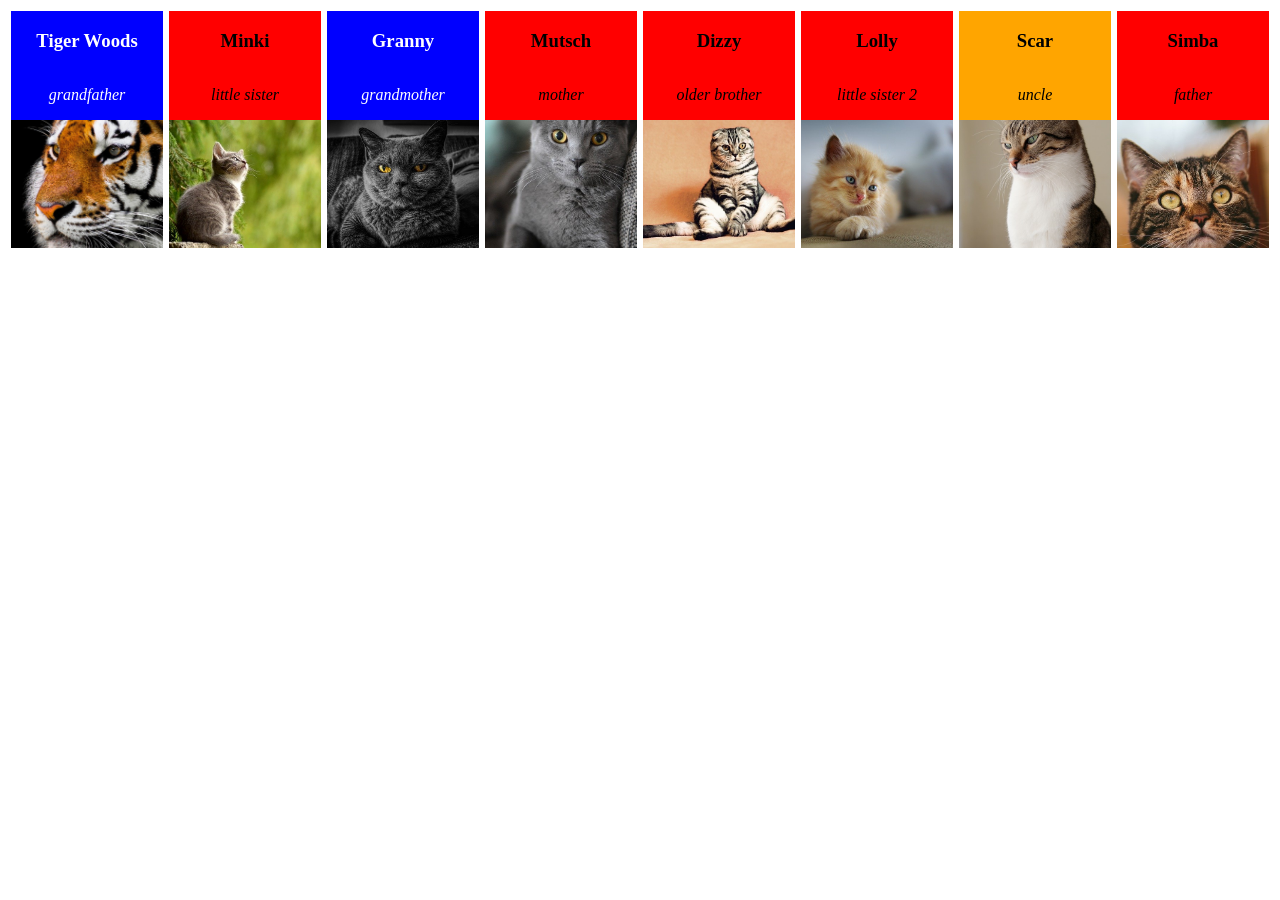
<file: Challenge/index.html>
<!DOCTYPE html>
<html>
<head>
	<title>Challenge</title>
	<meta charset="utf-8">
	<script src="https://code.jquery.com/jquery-3.5.1.min.js"></script>
</head>
<body>
	<script src="script.js" type="text/javascript"></script>
</body>
</html>
</file>
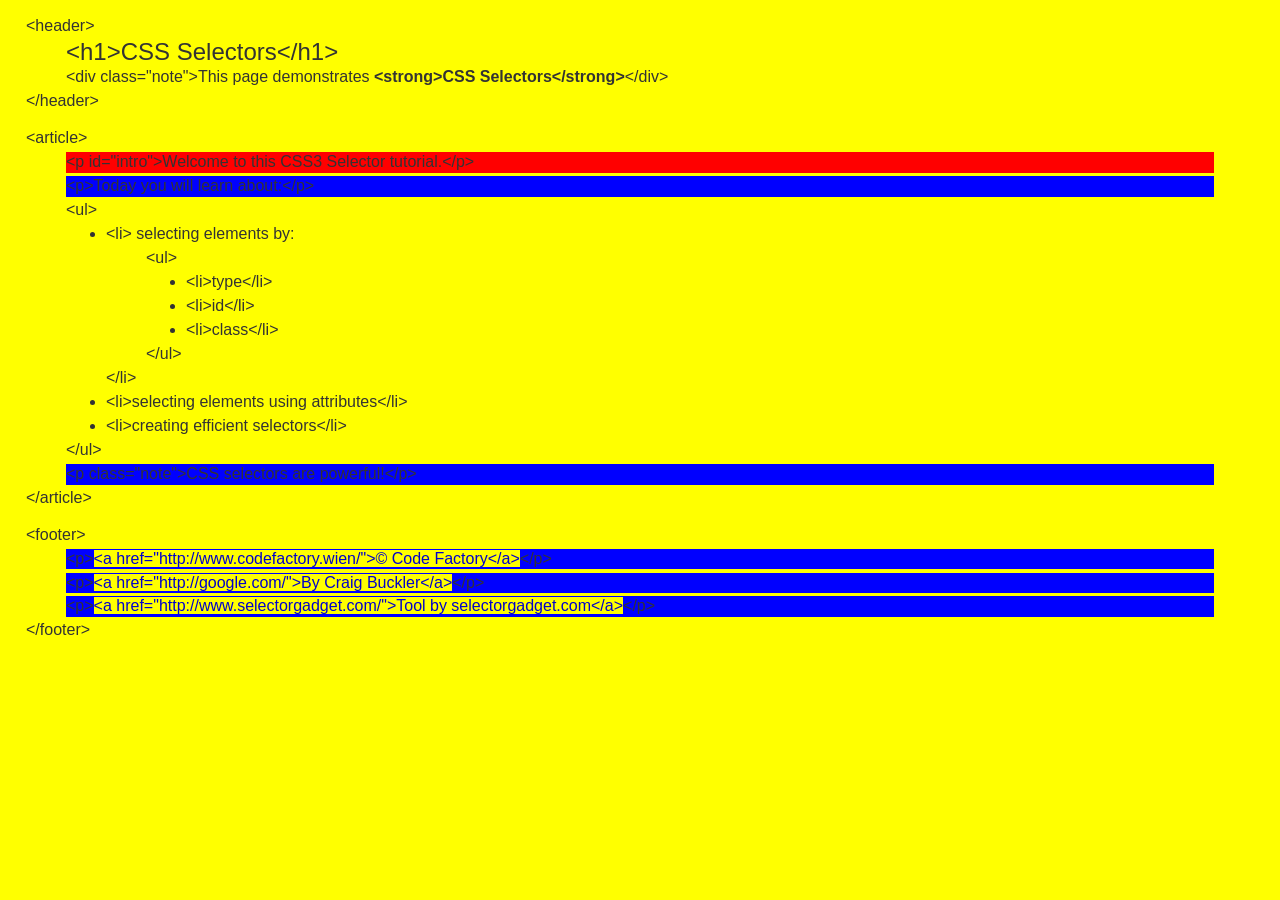
<file: Basic /example.html>
<!DOCTYPE html>
<html lang="en">
<head>
	<meta charset="UTF-8" />
	<title>CSS Selectors</title>
	<link rel="stylesheet" href="styles.css" />
</head>
<body>

	<header>&lt;header&gt;
		<h1>&lt;h1&gt;CSS Selectors&lt;/h1&gt;</h1>
		<div class="note">&lt;div class=&quot;note&quot;&gt;This page demonstrates <strong>&lt;strong&gt;CSS Selectors&lt;/strong&gt;</strong>&lt;/div&gt;</div>
		&lt;/header&gt;

		<script src="https://ajax.googleapis.com/ajax/libs/jquery/3.1.1/jquery.min.js"></script>
	</header>

	<article>&lt;article&gt;

		<p id="intro">&lt;p id=&quot;intro&quot;&gt;Welcome to this CSS3 Selector tutorial.&lt;/p&gt;</p>

		<p>&lt;p&gt;Today you will learn about:&lt;/p&gt;</p>

		<ul>&lt;ul&gt;
			<li>&lt;li&gt;
				selecting elements by:
				<ul>&lt;ul&gt;
					<li>&lt;li&gt;type&lt;/li&gt;</li>
					<li>&lt;li&gt;id&lt;/li&gt;</li>
					<li>&lt;li&gt;class&lt;/li&gt;</li>
					&lt;/ul&gt;</ul>
					&lt;/li&gt;</li>
					<li>&lt;li&gt;selecting elements using attributes&lt;/li&gt;</li>
					<li>&lt;li&gt;creating efficient selectors&lt;/li&gt;</li>
					&lt;/ul&gt;</ul>

					<p class="note">&lt;p class=&quot;note&quot;&gt;CSS selectors are powerful!&lt;/p&gt;</p>

					<div></div>
					&lt;/article&gt;</article>

					<footer>&lt;footer&gt;
						<p>&lt;p&gt;<a href="http://www.codefactory.wien/">&lt;a href=&quot;http://www.codefactory.wien/&quot;&gt;&copy; Code Factory&lt;/a&gt;</a>&lt;/p&gt;</p>
						<p>&lt;p&gt;<a href="http://google.com/">&lt;a href=&quot;http://google.com/&quot;&gt;By Craig Buckler&lt;/a&gt;</a>&lt;/p&gt;</p>
						<p>&lt;p&gt;<a href="http://www.selectorgadget.com/">&lt;a href=&quot;http://www.selectorgadget.com/&quot;&gt;Tool by selectorgadget.com&lt;/a&gt;</a>&lt;/p&gt;</p>
						&lt;/footer&gt;</footer>

						<!-- my script -->
						<script src="myscript.js"></script>

					</body>
					</html>
</file>
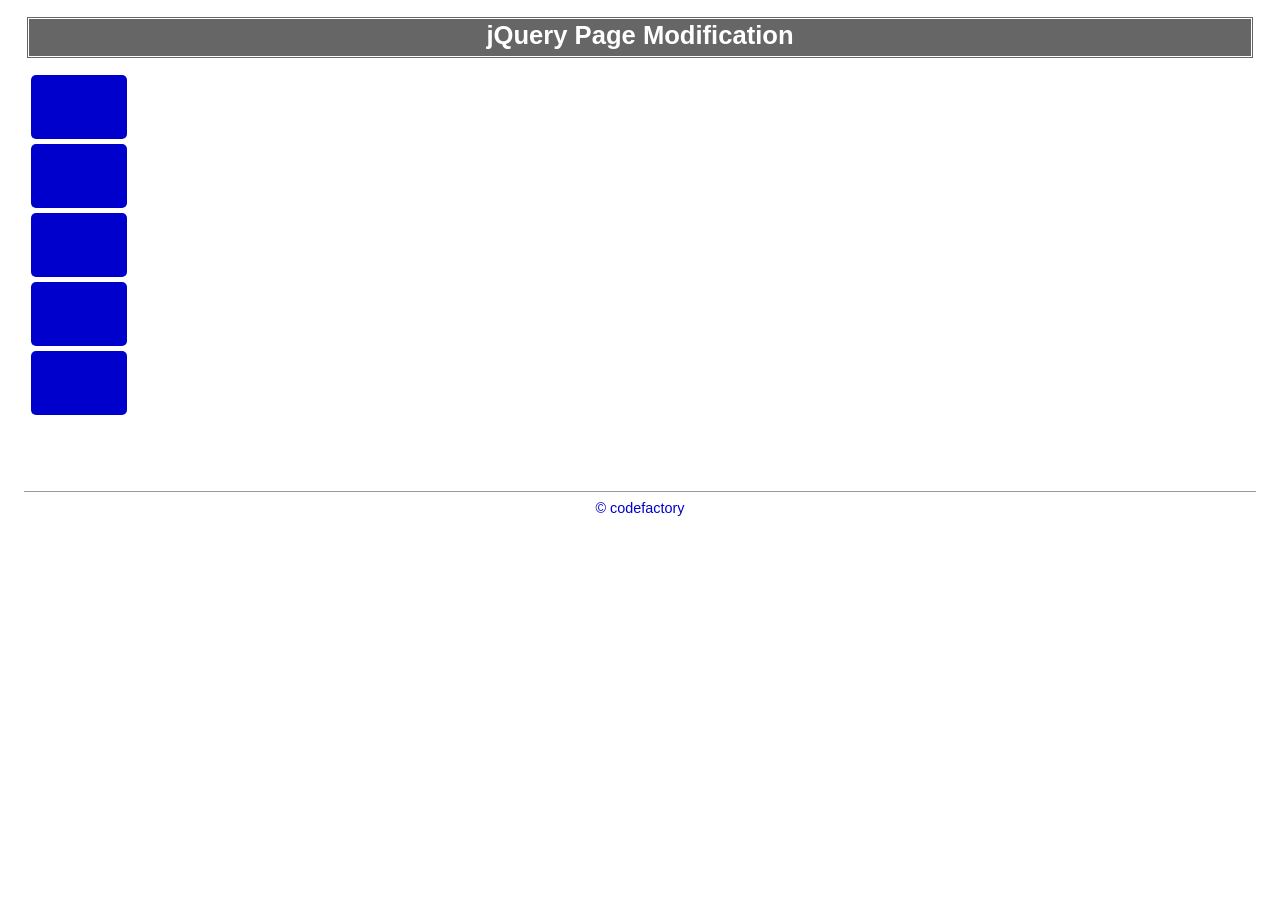
<file: Intermediate/manipulating_html_page_exercise_files/exercise.html>
<!DOCTYPE html>
<html lang="en">
<head>
	<meta charset="UTF-8" />
	<title>Manipulating HTML document</title>
	<link rel="stylesheet" href="styles.css" />

	<script src="https://ajax.googleapis.com/ajax/libs/jquery/3.1.1/jquery.min.js"></script>
</head>
<body>

	<header>
		<h1>jQuery Page Modification</h1>
	</header>
	
	<article>
		
		<form id="myform" action="#" method="get">
			<label for="msg">Your text:</label>
			<input type="text" id="msg" name="msg" value="HELLO!" />
			
			<label><input type="checkbox" id="animate" name="animate" checked="checked" /> animate?</label>
			
			<button>Start</button>
		</form>
		
	</article>

	<footer>
		<p><a href="http://www.codefactory.com/">&copy; codefactory</a></p>
	</footer>

	<!-- my script -->
	<script src="myscript.js"></script>

</body>
</html>
</file>
<file: Basic /styles.css>
*
{
	padding: 0;
	margin: 0;
	cursor: default;
}

body 
{
	font: normal 100%/1.3em sans-serif; 
	margin: 10px; 
	color: #333; 
	background-color: #fff;
}

header, article, footer
{
	margin: 1em;
}

header *, article *, footer *
{
	margin: 0.2em 40px;
}

h1
{
	font-size: 1.5em;
	font-weight: normal;
}

ul
{
	list-style-type: disc;
}

a
{
	text-decoration: none;
	color: #00c;
	margin: 0;
}

strong
{
	margin: 0;
}
</file>
<file: Intermediate/manipulating_html_page_exercise_files/styles.css>
*
{
	padding: 0;
	margin: 0;
}

body 
{
	font: normal 100%/1.3em sans-serif; 
	margin: 10px; 
	color: #333; 
	background-color: #fff;
}

header, article, footer, section
{
	display: block;
	margin: 1em;
}

article
{
	height: 400px;
}

header
{
	font-weight: bold;
	text-align: center;
	padding: 6px;
	color: #fff;
	background-color: #666;
	border: 3px double #fff;
}

footer
{
	font-size: 0.9em;
	text-align: center;
	padding: 6px;
	border-top: 1px solid #999;
}

div.box
{
	width: 6em;
	height: 4em;
	font-weight: bold;
	line-height: 4em;
	text-align: center;
	margin: 5px;
	color: #fff;
	background-color: #00c;
	overflow: visible;
	border-radius: 5px;
}

h1
{
	font-size: 1.6em;
	margin-bottom: 4px;
}

ul
{
	list-style-type: disc;
	margin: 1em 3em;
}

li
{
	margin: 0.8em 0;
}

a
{
	text-decoration: none;
	color: #00c;
	margin: 0;
}

img
{
	float: right;
}

fieldset
{
	padding: 20px;
	margin: 1em 0;
	border: 1px solid #ccc;
	border-radius: 5px;
}

legend
{
	font-size: 1.2em;
	font-weight: normal;
	padding: 0 1em;
	color: #333;
}

label
{
	clear: both;
	display: block;
	margin: 2px 0;
}

input, textarea, select
{
	font-family: arial;
	font-size: 1em;
	margin-bottom: 10px;
	color: #666;
}

input[type="radio"]
{
	margin-bottom: 2px;
}
</file>
